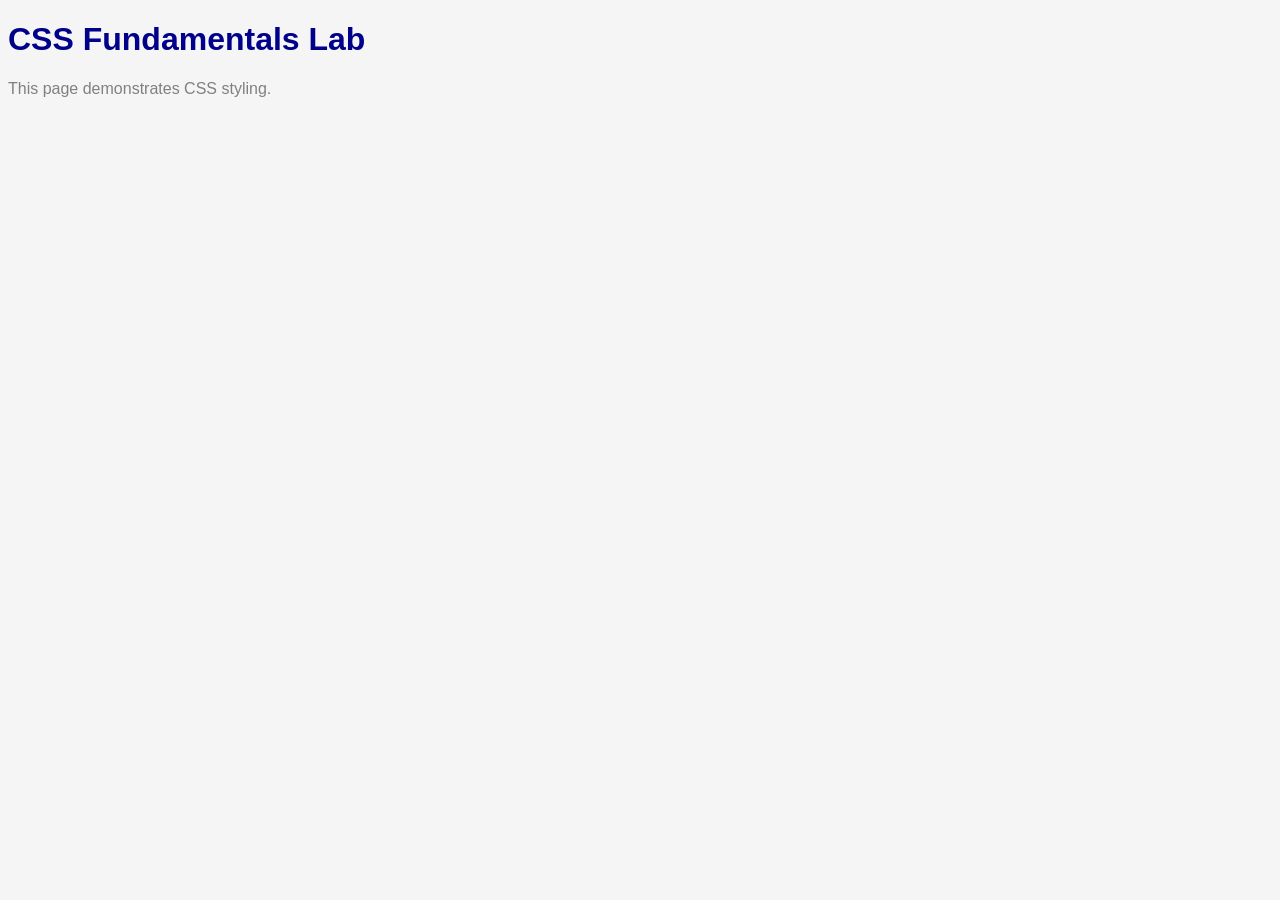
<file: lab03-css/index.html>
<!DOCTYPE html>
<html>
<head>
<title>CSS Lab 03</title>
<link rel="stylesheet" href="styles/main.css">
</head>

<body>

<h1>CSS Fundamentals Lab</h1>

<p>This page demonstrates CSS styling.</p>

</body>
</html>
</file>
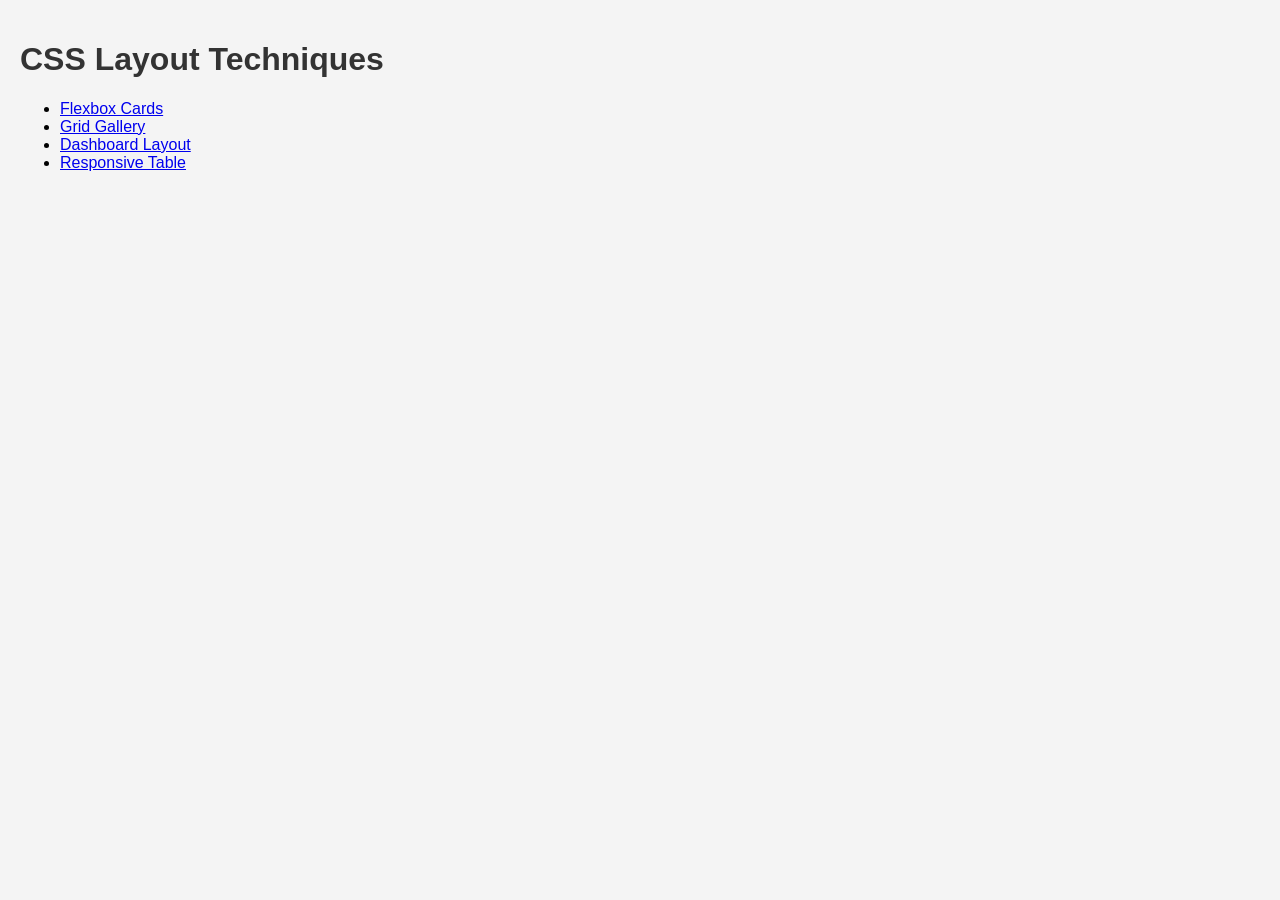
<file: labs-layouts/index.html>
<!DOCTYPE html>
<html>
<head>
<title>CSS Layout Lab</title>
<link rel="stylesheet" href="styles/base.css">
</head>

<body>

<h1>CSS Layout Techniques</h1>

<ul>
<li><a href="layouts/flexbox-cards.html">Flexbox Cards</a></li>
<li><a href="layouts/grid-gallery.html">Grid Gallery</a></li>
<li><a href="layouts/dashboard.html">Dashboard Layout</a></li>
<li><a href="layouts/responsive-table.html">Responsive Table</a></li>
</ul>

</body>
</html>
</file>
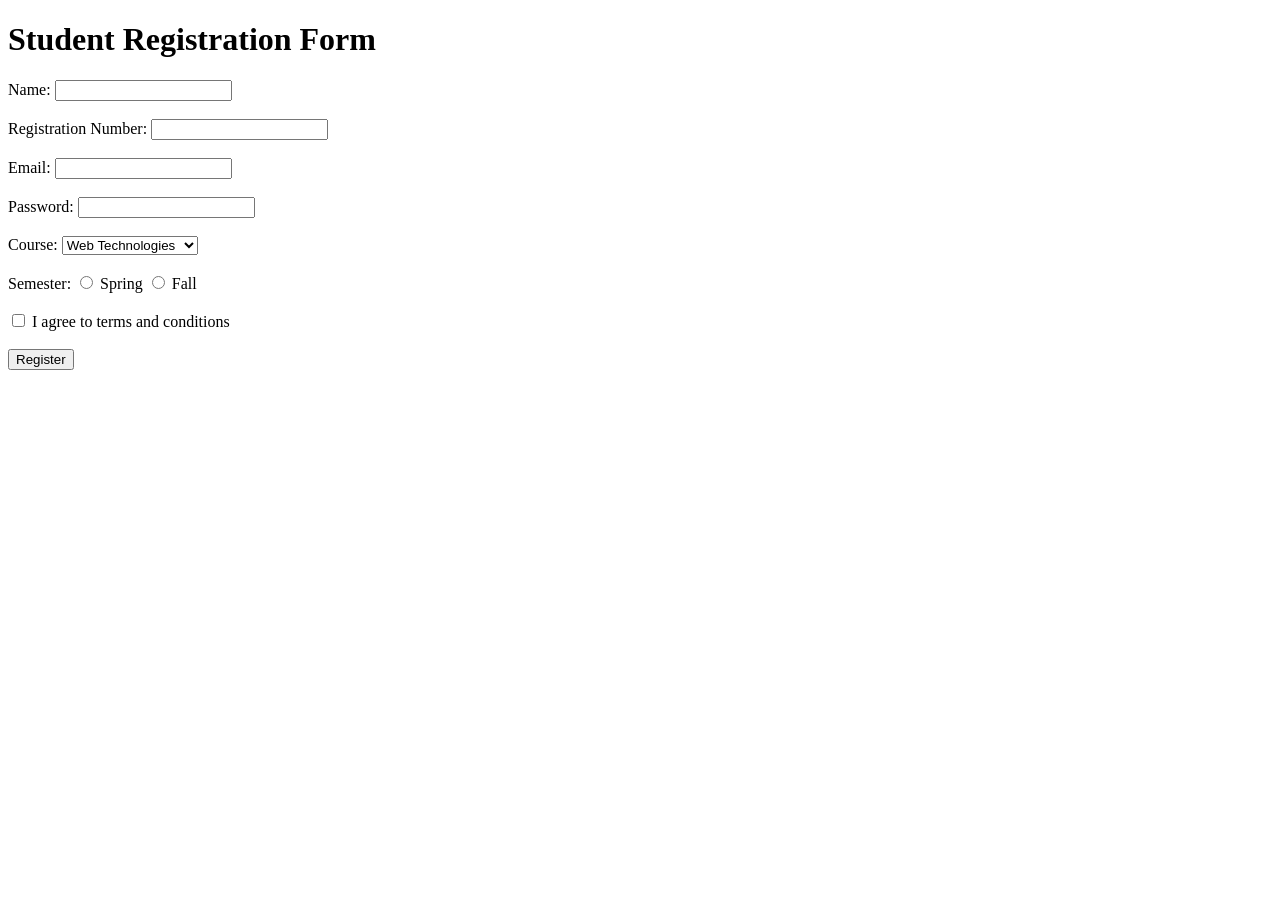
<file: lab02/registration.html>
<!DOCTYPE html>
<html>
<head>
<title>Registration Form</title>
</head>
<body>

<h1>Student Registration Form</h1>

<form>

<label>Name:</label>
<input type="text"><br><br>

<label>Registration Number:</label>
<input type="text"><br><br>

<label>Email:</label>
<input type="email"><br><br>

<label>Password:</label>
<input type="password"><br><br>

<label>Course:</label>
<select>
<option>Web Technologies</option>
<option>Database Systems</option>
<option>Operating Systems</option>
</select><br><br>

<label>Semester:</label>
<input type="radio" name="sem"> Spring
<input type="radio" name="sem"> Fall<br><br>

<input type="checkbox"> I agree to terms and conditions<br><br>

<input type="submit" value="Register">

</form>

</body>
</html>
</file>
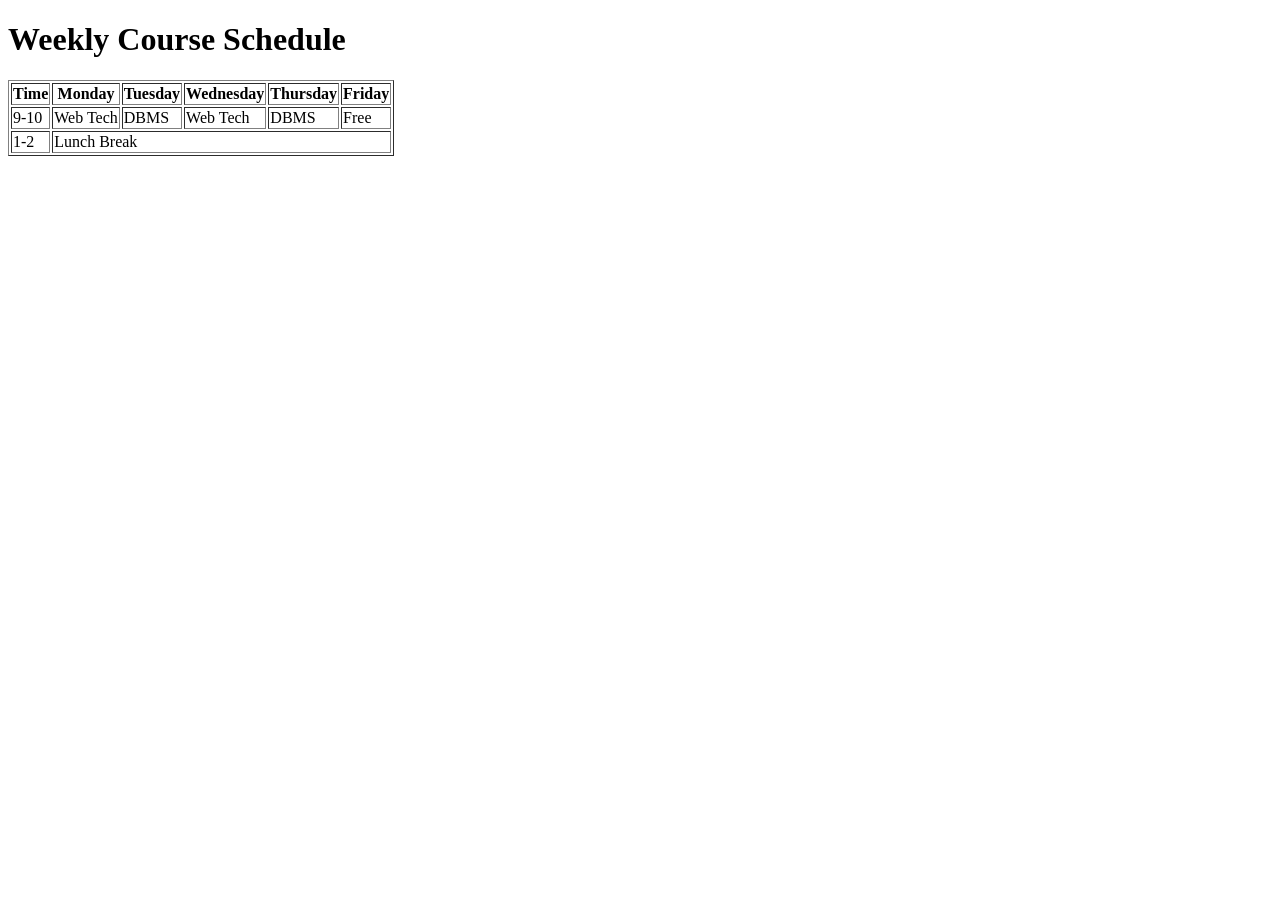
<file: lab02/schedule.html>
<!DOCTYPE html>
<html>
<head>
    <title>Course Schedule</title>
</head>
<body>

<h1>Weekly Course Schedule</h1>

<table border="1">
<tr>
<th>Time</th>
<th>Monday</th>
<th>Tuesday</th>
<th>Wednesday</th>
<th>Thursday</th>
<th>Friday</th>
</tr>

<tr>
<td>9-10</td>
<td>Web Tech</td>
<td>DBMS</td>
<td>Web Tech</td>
<td>DBMS</td>
<td>Free</td>
</tr>

<tr>
<td>1-2</td>
<td colspan="5">Lunch Break</td>
</tr>

</table>

</body>
</html>
</file>
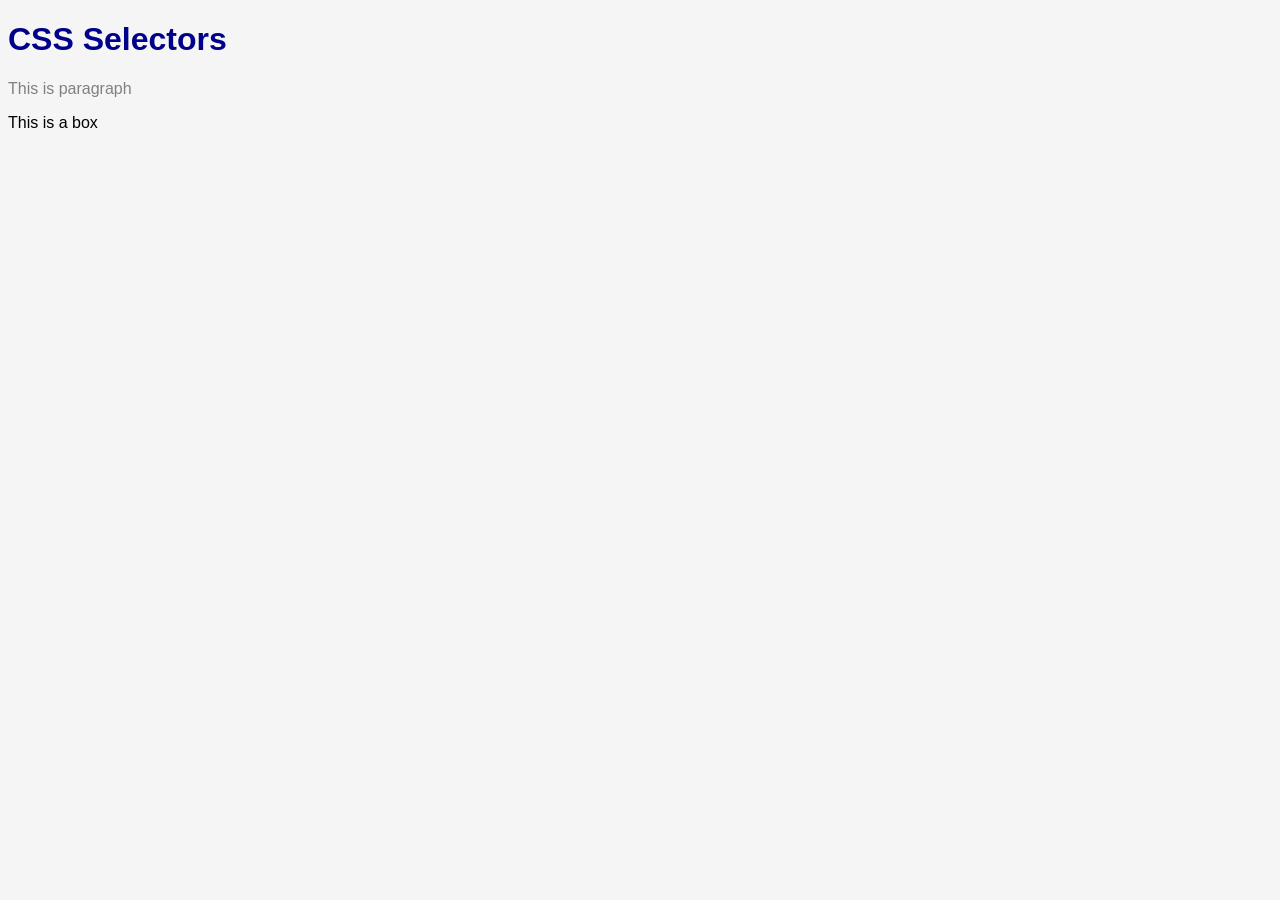
<file: lab03-css/exercises/selectors.html>
<!DOCTYPE html>
<html>
<head>
<link rel="stylesheet" href="../styles/main.css">
</head>

<body>

<h1>CSS Selectors</h1>

<p class="text">This is paragraph</p>

<div id="box">This is a box</div>

</body>
</html>
</file>
<file: lab03-css/styles/main.css>
body{
    font-family: Arial;
    background-color: #f5f5f5;
}

h1{
    color: darkblue;
}

p{
    color: gray;
}
</file>
<file: labs-layouts/styles/base.css>
body{
font-family: Arial;
margin:0;
padding:20px;
background:#f4f4f4;
}

h1{
color:#333;
}
</file>
